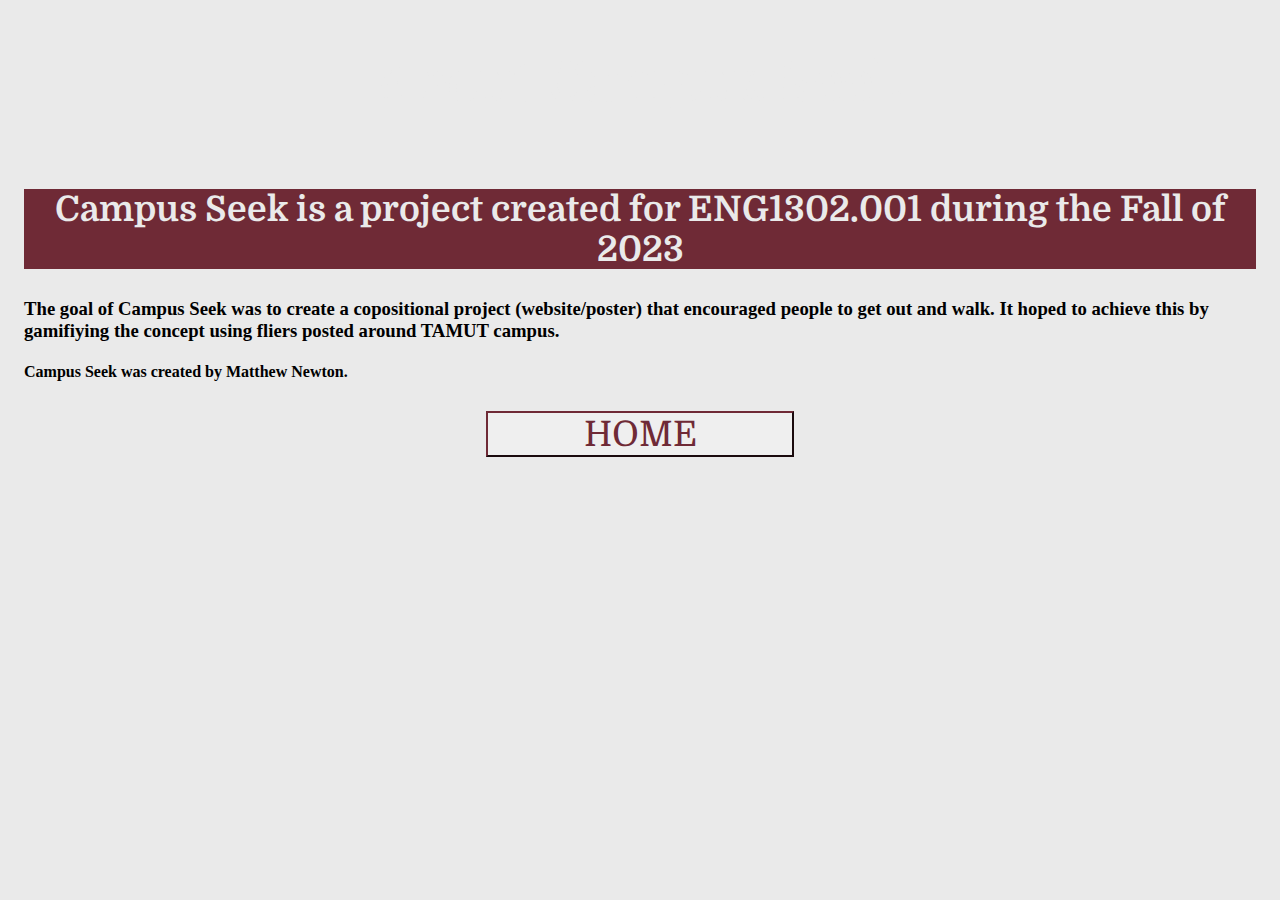
<file: pages/about/about.html>
<!DOCTYPE html>
<html lang="en">
<head>
    <meta charset="UTF-8">
    <meta name="viewport" content="width=device-width, initial-scale=1.0">
    <title>Congrats</title>
    <link rel="stylesheet" href="..\..\styles.css">
    <link href="https://fonts.googleapis.com/css2?family=Domine&display=swap" rel="stylesheet"> 
</head>
<body>
    <div class="container">
        <div class="header">
            <section>
                <h1>About Campus Seek</h1>
            </section>
        </div>

        <div>
            <div class="info-header">
                <h2>Campus Seek is a project created for ENG1302.001 during the Fall of 2023</h2>
            </div>

            <div>
                <h3>The goal of Campus Seek was to create a copositional project (website/poster) that encouraged people to get out and walk. It hoped to achieve this by gamifiying the concept using fliers posted around TAMUT campus.</h3>
            </div>

            <div>
                <h4>Campus Seek was created by Matthew Newton.</h4>
            </div>
        </div>

        <div style="text-align: center;">
            <a href="..\..\index.html" target="_blank"><button class="home-button">HOME</button></a>
        </div>
    </div>
</body>
</html>
</file>
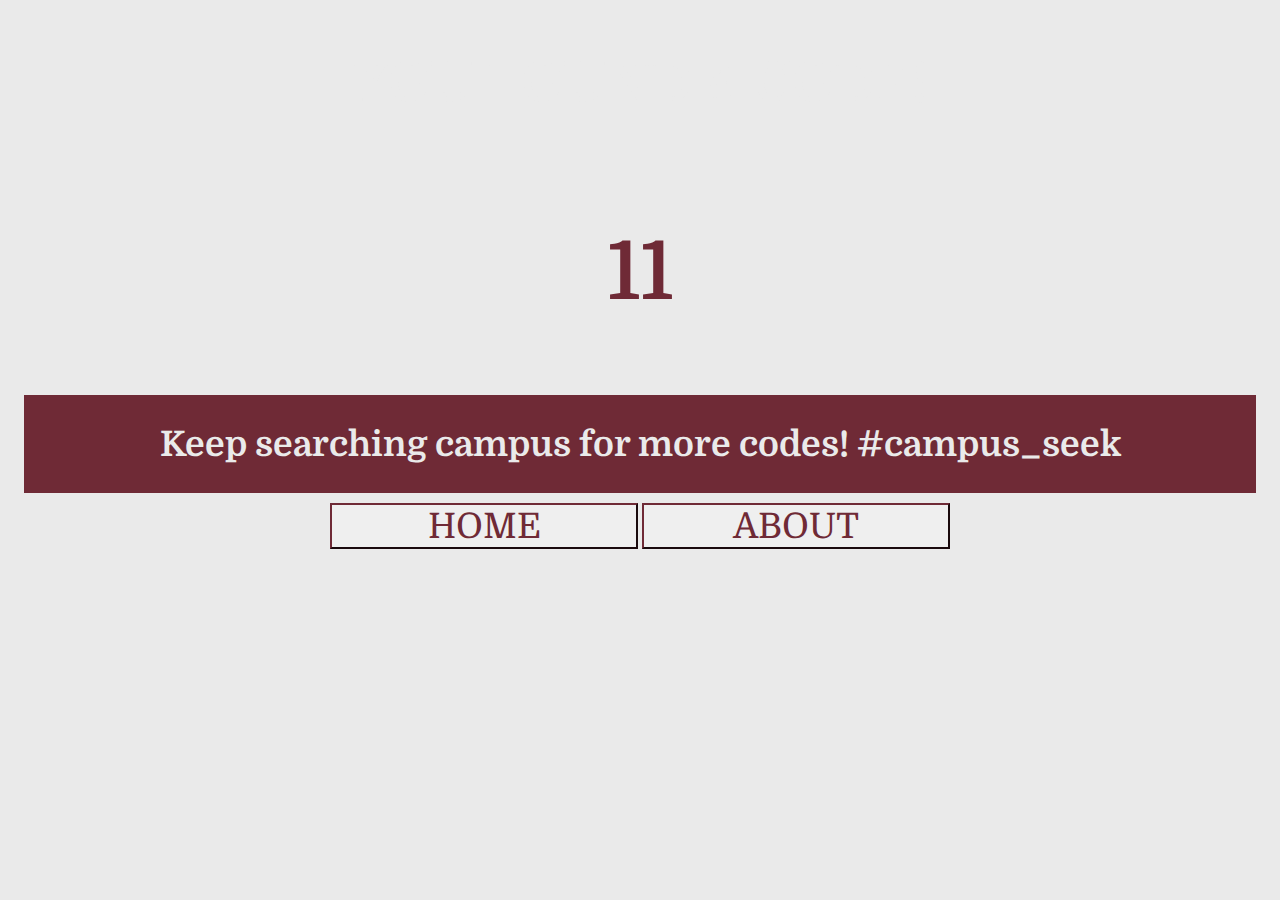
<file: pages/congrats/congrats.html>
<!DOCTYPE html>
<html lang="en">
<head>
    <meta charset="UTF-8">
    <meta name="viewport" content="width=device-width, initial-scale=1.0">
    <title>Congrats</title>
    <link rel="stylesheet" href="..\..\styles.css">
    <link href="https://fonts.googleapis.com/css2?family=Domine&display=swap" rel="stylesheet"> 
</head>
<body>
    <div class="container">
        <div class="header">
            <section>
                <h1>YOU FOUND A CODE!</h1>
            </section>
        </div>

        <div class="flier-number">
            <h2 id="number">11</h2>
        </div>

        <div class="info-header">
            <h2>Keep searching campus for more codes! #campus_seek</h2>
        </div>

        <div style="text-align: center;">
            <a href="..\..\index.html" target="_blank"><button class="home-button">HOME</button></a>
            <a href="..\about\about.html" target="_blank"><button class="home-button">ABOUT</button></a>
        </div>
    </div>
</body>
</html>
</file>
